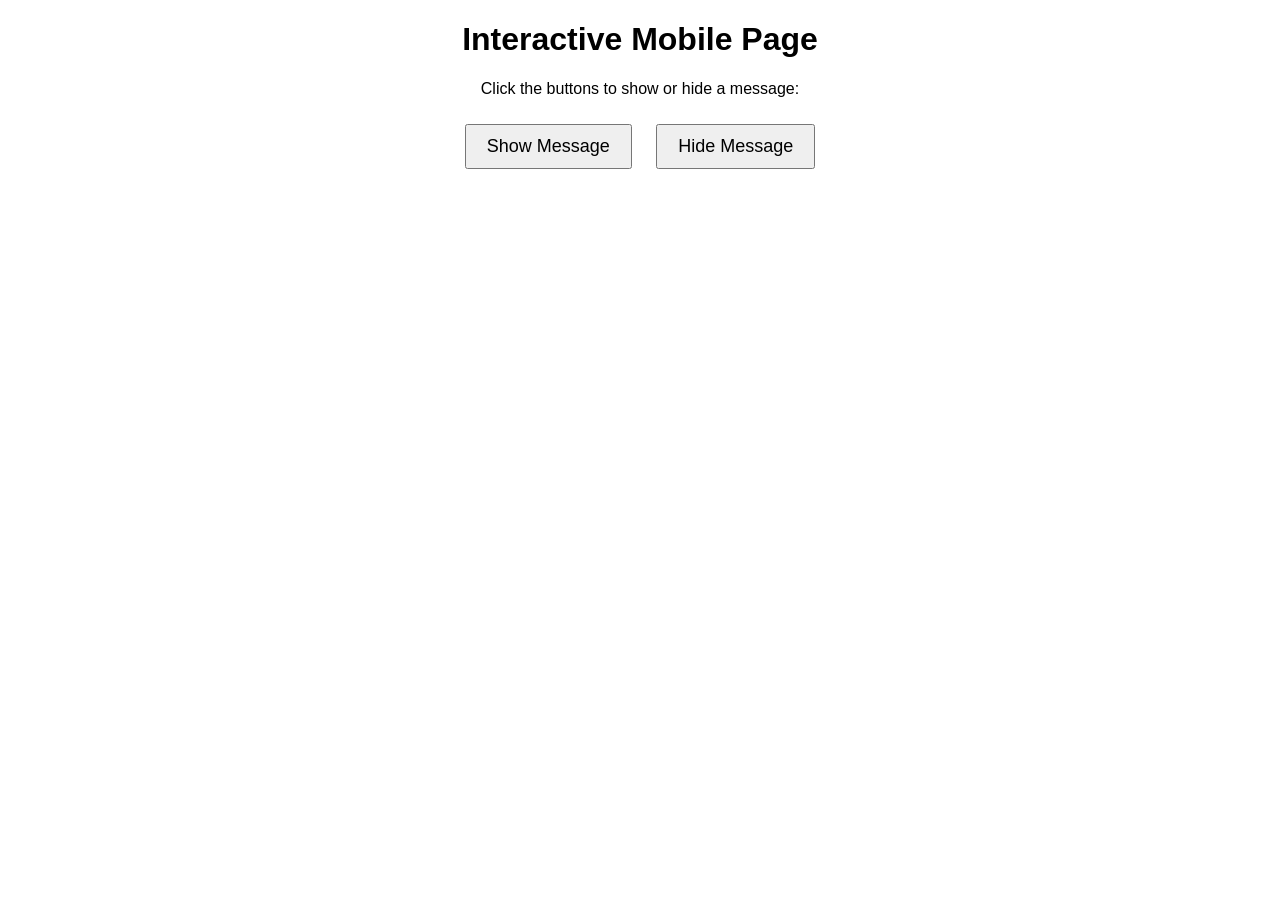
<file: j.query.html>
<!DOCTYPE html>
<html lang="en">
<head>
    <meta charset="UTF-8">
    <meta name="viewport" content="width=device-width, initial-scale=1.0">
    <title>jQuery Mobile Example</title>
    <script src="https://code.jquery.com/jquery-3.7.0.min.js"></script>
    <style>
        body {
            font-family: Arial, sans-serif;
            text-align: center;
            margin: 20px;
        }
        button {
            padding: 10px 20px;
            font-size: 18px;
            margin: 10px;
        }
        #message {
            margin-top: 20px;
            font-weight: bold;
            color: green;
        }
    </style>
</head>
<body>
    <h1>Interactive Mobile Page</h1>
    <p>Click the buttons to show or hide a message:</p>
    <button id="showMessage">Show Message</button>
    <button id="hideMessage">Hide Message</button>

    <div id="message" style="display:none;">Hello! This message is shown using jQuery.</div>

    <script>
        $(document).ready(function() {
            $("#showMessage").click(function() {
                $("#message").fadeIn();
            });
            $("#hideMessage").click(function() {
                $("#message").fadeOut();
            });
        });
    </script>
</body>
</html>
</file>
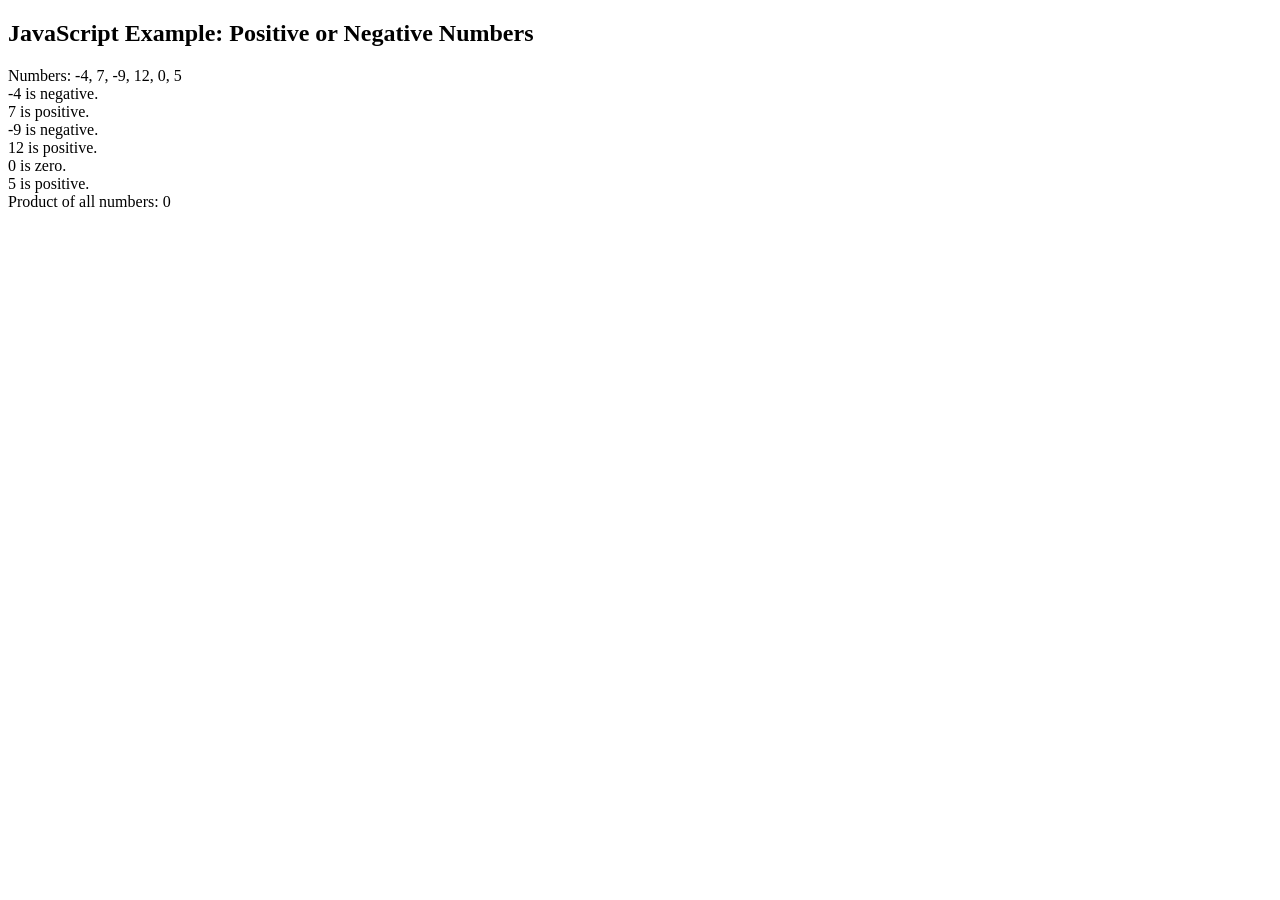
<file: week-2.html>
<!DOCTYPE html>
<html>
<head>
  <title>JavaScript Example 3</title>
</head>
<body>
  <h2>JavaScript Example: Positive or Negative Numbers</h2>
  <p id="demo"></p>

  <script>
    // Variables
    let numbers = [-4, 7, -9, 12, 0, 5];
    let result = "";

    // Loop and Control Statement
    for (let i = 0; i < numbers.length; i++) {
      if (numbers[i] > 0) {
        result += numbers[i] + " is positive.<br>";
      } else if (numbers[i] < 0) {
        result += numbers[i] + " is negative.<br>";
      } else {
        result += numbers[i] + " is zero.<br>";
      }
    }

    // Operators
    let product = 1;
    for (let i = 0; i < numbers.length; i++) {
      product *= numbers[i]; // multiplication operator
    }

    // Displaying Results
    document.getElementById("demo").innerHTML =
      "Numbers: " + numbers.join(", ") + "<br>" +
      result +
      "Product of all numbers: " + product;
  </script>
</body>
</html>
</file>
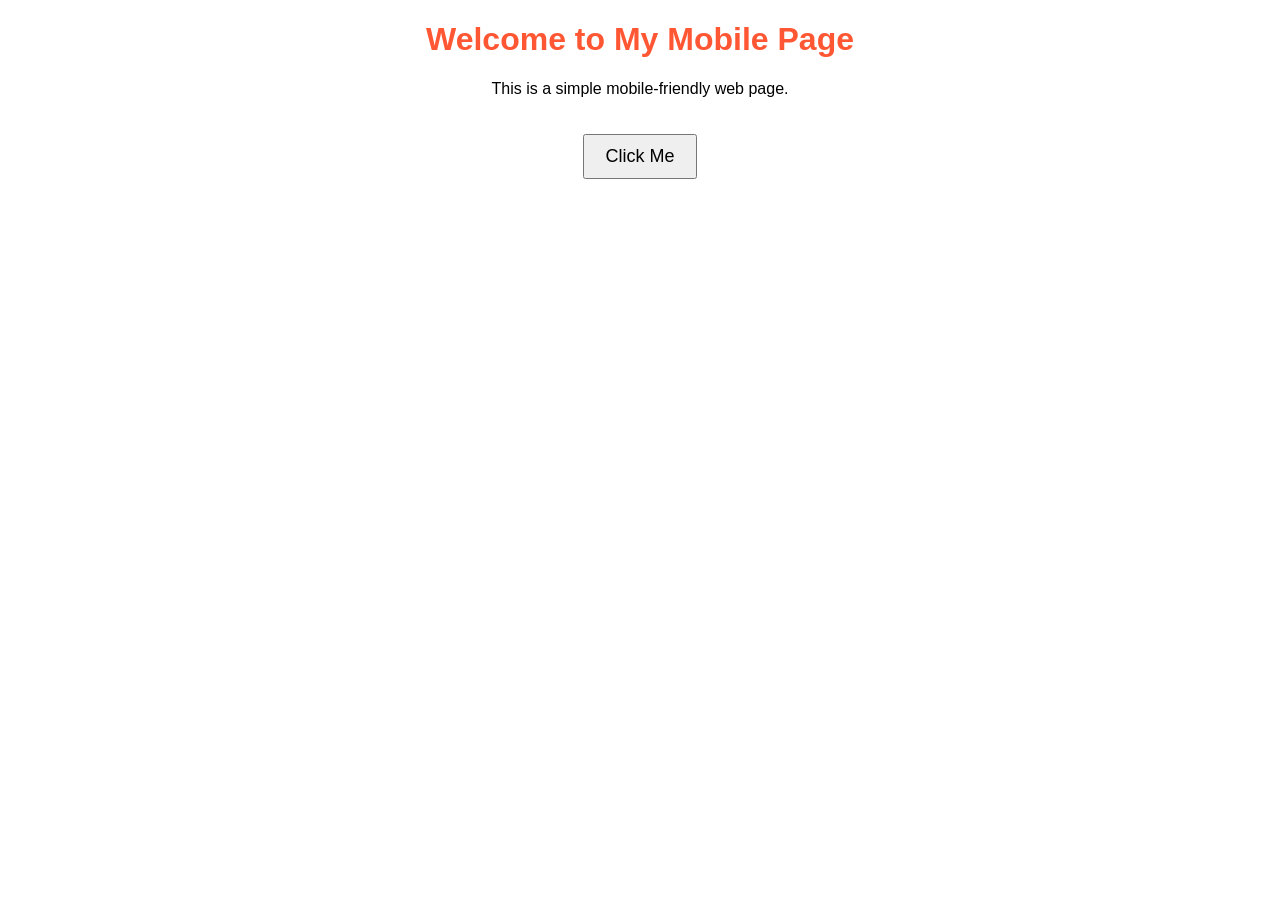
<file: week-3.html>
<!DOCTYPE html>
<html lang="en">
<head>
    <meta charset="UTF-8">
    <meta name="viewport" content="width=device-width, initial-scale=1.0">
    <title>Mobile Page</title>
    <style>
        body {
            font-family: Arial, sans-serif;
            text-align: center;
            margin: 20px;
        }
        h1 {
            color: #ff5733;
        }
        button {
            padding: 10px 20px;
            font-size: 18px;
            margin-top: 20px;
        }
    </style>
</head>
<body>
    <h1>Welcome to My Mobile Page</h1>
    <p>This is a simple mobile-friendly web page.</p>
    <button onclick="alert('Hello! You clicked the button.')">Click Me</button>
</body>
</html>
</file>
